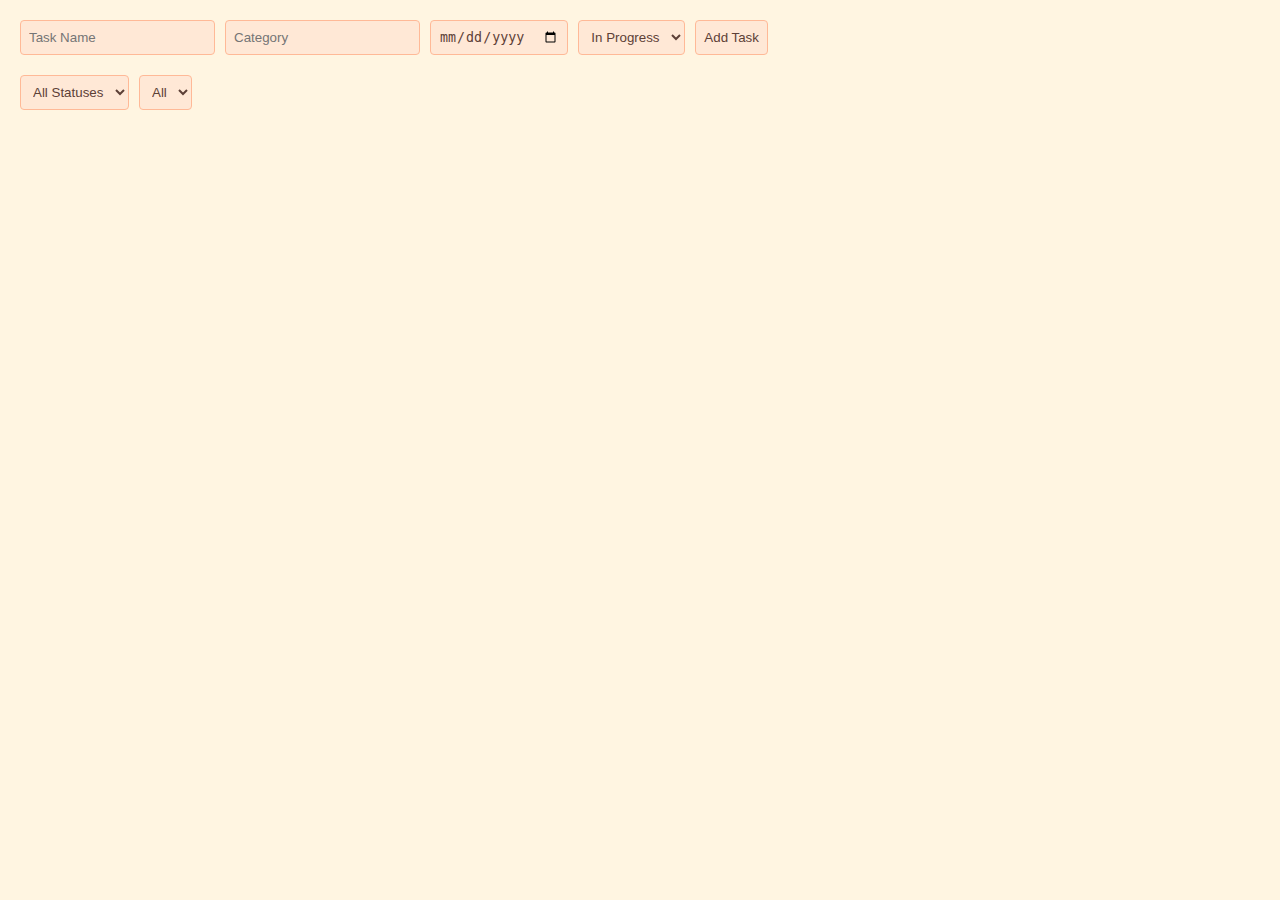
<file: index.html>
<!DOCTYPE html>
<html lang="en">
<head>
  <meta charset="UTF-8">  
  <meta name="viewport" content="width=device-width, initial-scale=1.0">  
  <title>Task Manager App</title>  
  <link rel="stylesheet" href="style.css">  
</head>
<body>

  <!-- Task Input Form -->
  <div id="taskForm">
    <input type="text" id="taskName" placeholder="Task Name" />    
    <input type="text" id="taskCategory" placeholder="Category" />  
    <input type="date" id="taskDeadline" />                       
    <select id="taskStatus">                                       
      <option value="In Progress">In Progress</option>
      <option value="Completed">Completed</option>
    </select>
    <button id="addTaskBtn">Add Task</button>                      
  </div>

  <!-- Filter Controls -->
  <div id="filters">
    <select id="statusFilter">                                     
      <option value="All">All Statuses</option>
      <option value="In Progress">In Progress</option>
      <option value="Completed">Completed</option>
      <option value="Overdue">Overdue</option>
    </select>
    <select id="categoryFilter">                                   
      <option value="All">All Categories</option>
    </select>
  </div>

  <!-- Task List Display -->
  <ul id="taskList"></ul>                                          

  <script src="app.js"></script>                                   
</body>
</html>
</file>
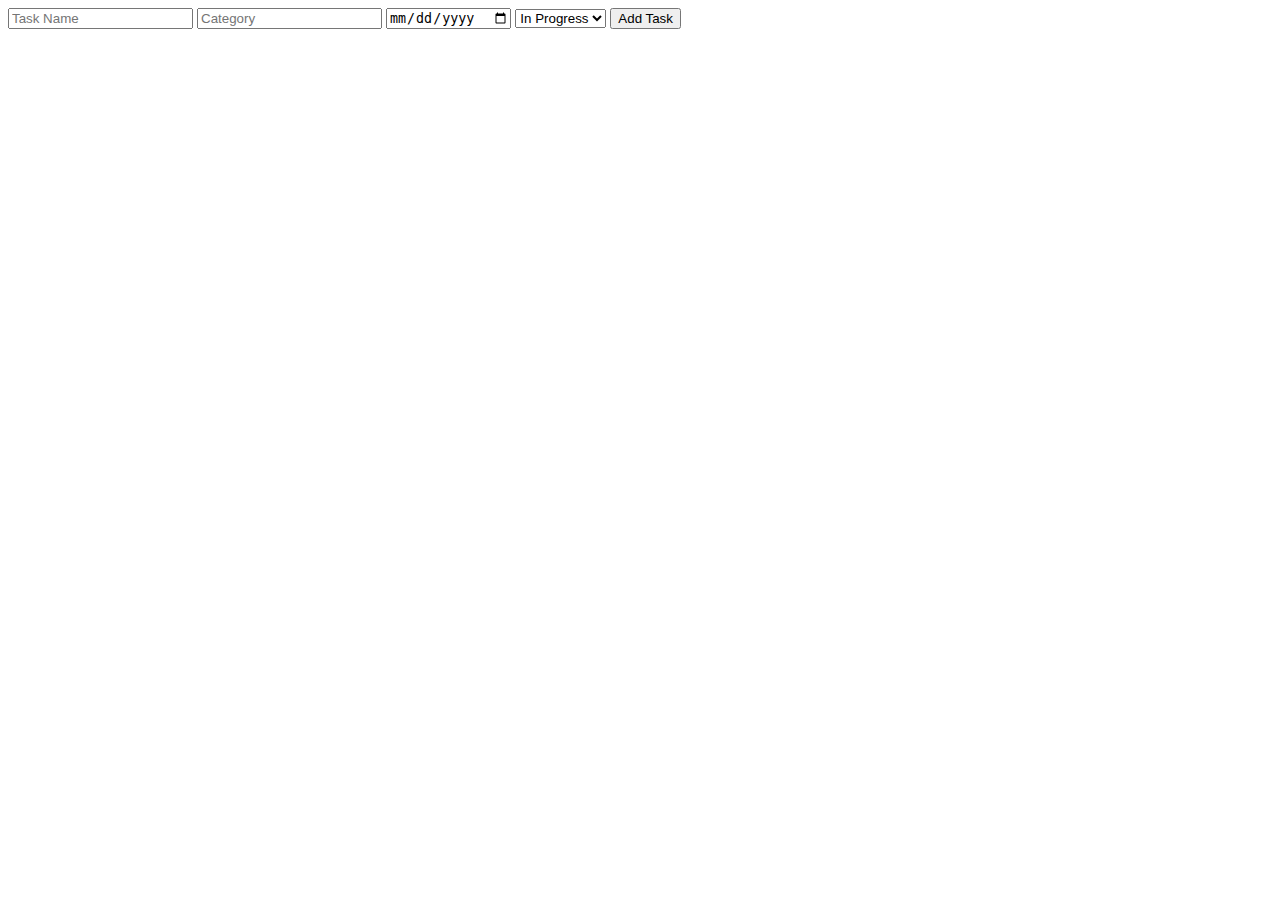
<file: src/index.html>
<!DOCTYPE html>
<html lang="en">
<head>
  <meta charset="UTF-8">                                  <!-- Character encoding -->
  <meta name="viewport" content="width=device-width, initial-scale=1.0">  <!-- Responsive on mobile -->
  <title>Task Manager App</title>                         <!-- Browser tab title -->
  <link rel="stylesheet" href="style.css">                <!-- Link to CSS -->
</head>
<body>

  <!-- Task Input Form -->
  <div id="taskForm">
    <input
      type="text"
      id="taskName"
      placeholder="Task Name"
    />                                                     <!-- Field for the task’s name -->
    <input
      type="text"
      id="taskCategory"
      placeholder="Category"
    />                                                     <!-- Field for the task’s category -->
    <input
      type="date"
      id="taskDeadline"
    />                                                     <!-- Field for the task’s deadline -->
    <select id="taskStatus">                              <!-- Dropdown for initial status -->
      <option value="In Progress">In Progress</option>
      <option value="Completed">Completed</option>
    </select>
    <button id="addTaskBtn">Add Task</button>              <!-- Button to add a new task -->
  </div>

  <!-- Task List Display -->
  <ul id="taskList"></ul>                                 <!-- Container where tasks will be rendered -->

  <script src="app.js"></script>                         <!-- Link to JavaScript -->
</body>
</html>
</file>
<file: style.css>
/* style.css
 * Task Manager App styles (Warm Palette)
 */

/* Page background and font */
body {
  font-family: Arial, sans-serif;    /* Clean, readable font */
  margin: 20px;                      /* Space around content */
  background-color: #FFF5E1;         /* Soft warm ivory background */
  color: #5D4037;                    /* Deep warm brown text */
}

/* Layout for form and filters */
#taskForm,
#filters {
  display: flex;                     /* Arrange controls in a row */
  gap: 10px;                         /* Space between elements */
  margin-bottom: 20px;               /* Space below forms */
}

/* Inputs, selects, and button base styles */
#taskForm input,
#taskForm select,
#taskForm button,
#filters select {
  padding: 8px;                      /* Inner spacing */
  border: 1px solid #FFB997;        /* Warm coral border */
  border-radius: 4px;               /* Rounded corners */
  background-color: #FFE8D6;        /* Light peach background */
  color: #5D4037;                    /* Brown text for readability */
}

/* Add Task button */
#addTaskBtn {
  background-color: #FF8A65;         /* Warm orange button */
  color: #FFF;                       /* White text */
  border: none;                      /* Remove default border */
  cursor: pointer;                   /* Pointer on hover */
}

#addTaskBtn:hover {
  background-color: #F4511E;         /* Darker burnt orange on hover */
}

/* Task list styling */
#taskList {
  list-style: none;                  /* Remove bullets */
  padding: 0;                        /* Remove default padding */
}

#taskList li {
  background-color: #FFDDD2;         /* Soft coral card background */
  margin-bottom: 10px;               /* Space between tasks */
  padding: 10px;                     /* Inner spacing */
  border-left: 4px solid #FF8A65;    /* Warm accent bar */
  border-radius: 4px;                /* Rounded corners */
  display: flex;                     /* Align content horizontally */
  justify-content: space-between;    /* Space between text and dropdown */
  align-items: center;               /* Vertically center items */
}

/* Task name emphasis */
#taskList li strong {
  margin-right: 10px;                /* Space after task name */
  color: #BF360C;                    /* Deep red-brown for emphasis */
}

/* Status dropdown inside task */
#taskList select {
  padding: 4px 8px;                  /* Smaller padding for dropdown */
  border: 1px solid #FFB997;        /* Match form border color */
  border-radius: 4px;               /* Rounded corners */
  background-color: #FFE8D6;        /* Match form background */
  color: #5D4037;                    /* Brown text */
}
</file>
<file: src/style.css>
/* style.css
 * Task Manager App styles
 * (Feature 1: no custom styles yet)
 */
</file>
